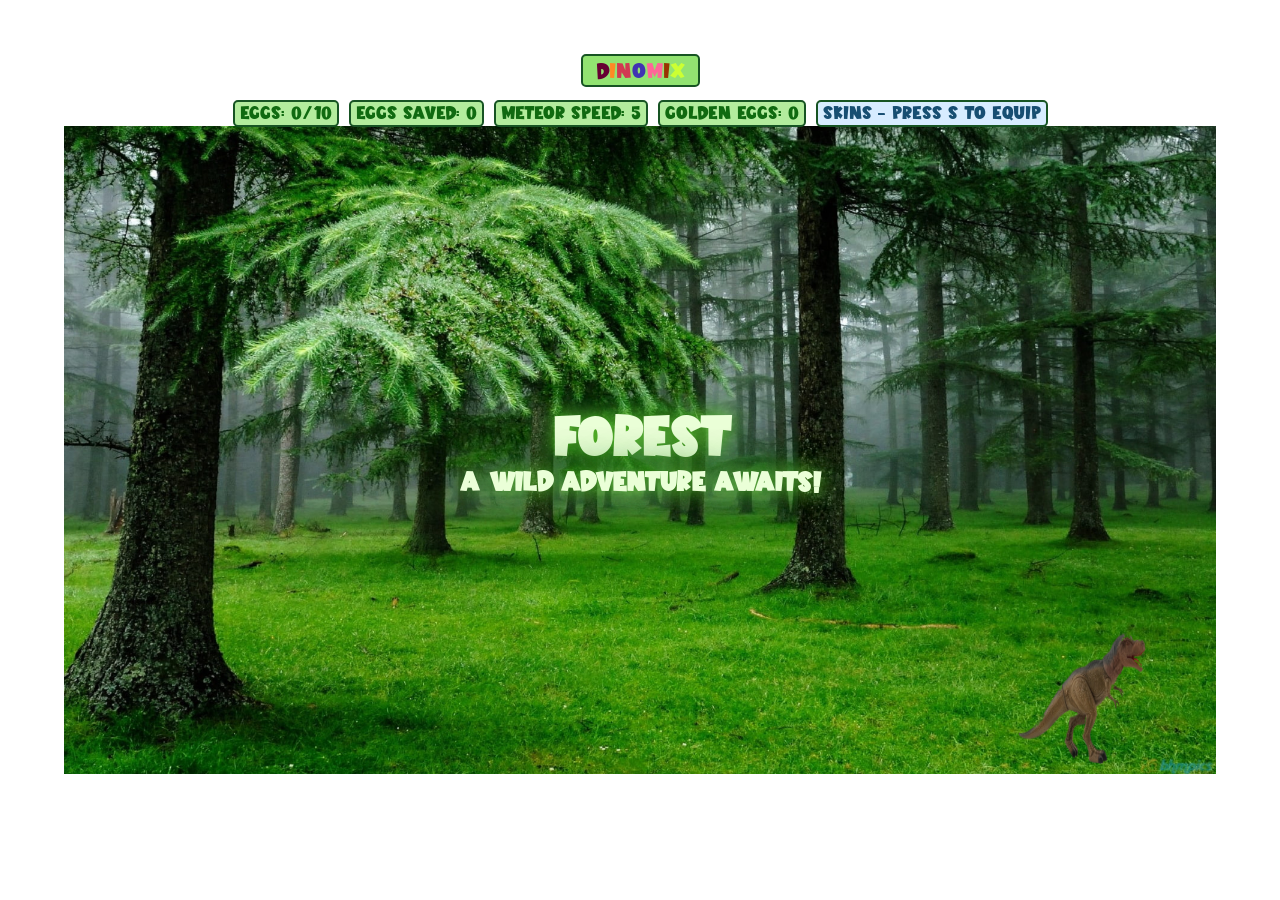
<file: index.html>
<!DOCTYPE html PUBLIC "-//W3C//DTD XHTML 1.0 Transitional//EN"
        "http://www.w3.org/TR/xhtml1/DTD/xhtml1-transitional.dtd">
<html xmlns="http://www.w3.org/1999/xhtml" xml:lang="en" lang="en">
<head>
    <title>Title</title>
    <link href="style.css" rel="stylesheet" type="text/css"/>
    <script src="https://ajax.googleapis.com/ajax/libs/jquery/3.5.1/jquery.min.js"></script>
    <script>

        function updateDatabase(userName, updateData) {
            $.ajax({
                url: 'https://9enfj7en82.execute-api.eu-central-1.amazonaws.com/dinomix/update', // Replace with your API Gateway endpoint
                type: 'POST',
                contentType: 'application/json',
                data: JSON.stringify({
                    user_id: userName,
                    prop: updateData
                }),
                success: function(response) {
                    console.log('Lambda response:', response);
                },
                error: function(xhr, status, error) {
                    console.error('Lambda call failed:', error);
                }
            });
        }

        $(function () {

            const BIOMES = [
                {
                    id: 'plain',
                    name: 'Forest',
                    subtitle: 'A wild adventure awaits!',
                    background: './background.jpg',
                    maxMeteorSpeed: 20,
                    eggsToUnlock: 10,
                    meteoriteImage: './meteor-green.png',
                    bannerColor: '#eaffd7',
                    bannerShadow: '0 0 20px #62c82e, 0 0 40px #1d6b24'
                },
                {
                    id: 'tundra',
                    name: 'Frosty Tundra',
                    subtitle: 'More eggs incoming!',
                    background: './background-tundra.png',
                    maxMeteorSpeed: 25,
                    eggsToUnlock: 25,
                    meteoriteImage: './meteor-blue.png',
                    iceEffects: true,
                    snow: true,
                    iceEggs: true,
                    bannerColor: '#F0F8FF',
                    bannerShadow: '0 0 20px #00aaff, 0 0 40px #0055ff'
                },
                {
                    id: 'volcano',
                    name: 'Volcano',
                    subtitle: 'Hot and fiery!',
                    background: './background-volcano.png',
                    maxMeteorSpeed: 30,
                    eggsToUnlock: 20,
                    meteoriteImage: './meteor-red.png',
                    burningDust: true,
                    bannerColor: '#961A2F',
                    bannerShadow: '0 0 20px #FF6347, 0 0 40px #FF0000'
                }
            ];
            const DEFAULT_METEORITE_FALL_STEP = 5;
            const GAME_WIDTH = 1152;
            const GAME_HEIGHT = 648;
            const STATUS_HEIGHT = 72;
            const DINO_WIDTH = 200;
            const DINO_HEIGHT = 159;
            const EGG_WIDTH = 74;
            const METEOR_WIDTH = 70;
            const ICE_EGGS_TO_UNLOCK = 5;
            // These sheets have 470x456 cells; the clipped fifth column is intentionally excluded.
            const SPRITE_FRAME_WIDTH = 470;
            const SPRITE_FRAME_HEIGHT = 456;
            const SPRITE_FRAME_COLUMNS = 4;
            const SPRITE_FRAME_ROWS = 4;
            const SPRITE_FRAME_COUNT = SPRITE_FRAME_COLUMNS * SPRITE_FRAME_ROWS;
            // Match the static dinosaur's ground baseline while normalizing each pose.
            const DINO_GROUND_LINE = 149;
            const FROST_SAURUS_STORAGE_KEY = 'dinomix.frostSaurusUnlocked';
            const EQUIPPED_SKIN_STORAGE_KEY = 'dinomix.equippedSkin';
            const DINO_ANIMATIONS = {
                default: { src: './dinosaurs/sprites-default.png', frames: [] },
                frost: { src: './dinosaurs/sprites-ice.png', frames: [] },
                lava: { src: './dinosaurs/sprites-lava.png', frames: [] }
            };
            const DINO_SPRITE_SHEET_BOUNDS = {
                // Tuned to match the original static dino proportions inside 200x159.
                default: { x: 8, y: 100, width: 448, height: 306 },
                frost: { x: 10, y: 105, width: 450, height: 304 },
                lava: { x: 4, y: 102, width: 462, height: 304 }
            };
            const DINO_FALLBACK_IMAGES = {};
            const SKINS = [
                { id: 'default', name: 'Dino Original', image: './dino1.png' },
                { id: 'frost', name: 'Frostosaurus', image: './dino-frost.png', unlockRequired: true }
            ];
            const SAFE_FALL_DISTANCE = DINO_WIDTH + Math.max(EGG_WIDTH, METEOR_WIDTH) + 10;
            const FALLING_OBJECT_MARGIN = 20;

            let speedEgg = 50;
            let speedMeteorite = 20;
            let meteoriteFallStep = DEFAULT_METEORITE_FALL_STEP;
            let counterMeteorites = 0;
            let counterEggs = 0;
            let counterSavedEggs = 0;
            let totalSavedEggs = 0;
            let counterGoldenEggs = 0;
            let counterIceEggs = 0;
            let frostSaurusUnlocked = false;
            let equippedSkin = 'default';
            let frostUnlockMessagePromise = null;
            try {
                frostSaurusUnlocked = window.localStorage.getItem(FROST_SAURUS_STORAGE_KEY) === 'true';
                equippedSkin = window.localStorage.getItem(EQUIPPED_SKIN_STORAGE_KEY) || 'default';
            } catch (error) {
                console.error('Could not load saved skin state:', error);
            }
            if (equippedSkin === 'frost' && !frostSaurusUnlocked) equippedSkin = 'default';
            let skinMenuOpen = false;
            let maxMeteorites = 100;
            let currentBiomeIndex = 0;
            let maxEggs = BIOMES[0].eggsToUnlock;
            let eggProcess = null;
            let eggSpawnTimer = null;
            let delayBetweenMeteorites = 500;
            let delayBetweenEggs = 2000;
            let meteoritePositionX = 0;
            let meteoriteActive = false;
            let meteoriteProcess = null;
            let meteoriteSpawnTimer = null;
            let eggPositionX = null;
            let maxMeteorSpeed = BIOMES[0].maxMeteorSpeed;
            let gameRunning = true;
            let gamePaused = false;
            let gameTimers = new Set();
            let dinosaurImmune = false;
            let dinosaurImmunityTimer = null;
            let dinoAnimationTimer = null;
            let dinoFacing = 'right';
            let currentDinoFrame = 0;
            let pressedMovementKeys = new Set();
            let eggInFlight = false;
            let eggSpawnScheduled = false;

            let timeScale = 1; // 1 = normal speed; higher values slow the game (e.g., 50)
            let slowActive = false;

            function sleep(ms) {
                return new Promise(resolve => {
                    let timer = setTimeout(function () {
                        gameTimers.delete(timer);
                        resolve();
                    }, ms);
                    gameTimers.add(timer);
                });
            }

            function gameInterval(callback, delay) {
                let timer = setInterval(function () {
                    if (gameRunning && !gamePaused) callback();
                }, delay);
                gameTimers.add(timer);
                return timer;
            }

            function clearGameTimers() {
                gameTimers.forEach(function (timer) {
                    clearTimeout(timer);
                    clearInterval(timer);
                });
                gameTimers.clear();
                dinosaurImmunityTimer = null;
                dinosaurImmune = false;
                dinoAnimationTimer = null;
                pressedMovementKeys.clear();
                meteoriteProcess = null;
                meteoriteSpawnTimer = null;
            }

            function renderDinosaurFrame() {
                const canvas = document.getElementById('dino');
                if (!canvas) return;
                const context = canvas.getContext('2d');
                context.clearRect(0, 0, DINO_WIDTH, DINO_HEIGHT);

                const animationId = equippedSkin === 'frost' && frostSaurusUnlocked
                    ? 'frost' : 'default';
                const animation = DINO_ANIMATIONS[animationId];
                const frame = animation.frames.length
                    ? animation.frames[currentDinoFrame % animation.frames.length] : null;
                const fallback = DINO_FALLBACK_IMAGES[animationId];
                context.save();
                if (dinoFacing === 'left') {
                    context.translate(DINO_WIDTH, 0);
                    context.scale(-1, 1);
                }
                if (frame) {
                    context.drawImage(frame, 0, 0);
                } else if (fallback && fallback.complete && fallback.naturalWidth) {
                    context.drawImage(fallback, 0, 0, DINO_WIDTH, DINO_HEIGHT);
                }
                context.restore();
            }

            function cacheDinosaurFrames(image, animationId) {
                        const animation = DINO_ANIMATIONS[animationId];
                        const bounds = DINO_SPRITE_SHEET_BOUNDS[animationId];
                        if (!animation || !bounds) {
                            console.error('Missing dinosaur animation metadata for:', animationId);
                            return;
                        }

                        animation.frames = [];
                        const scale = Math.min(
                            (DINO_WIDTH - 4) / bounds.width,
                            (DINO_HEIGHT - 4) / bounds.height
                        );
                        const destWidth = bounds.width * scale;
                        const destHeight = bounds.height * scale;
                        const destX = (DINO_WIDTH - destWidth) / 2;
                        const destY = DINO_GROUND_LINE - destHeight;

                        for (let row = 0; row < SPRITE_FRAME_ROWS; row++) {
                            for (let column = 0; column < SPRITE_FRAME_COLUMNS; column++) {
                                const frame = document.createElement('canvas');
                                frame.width = DINO_WIDTH;
                                frame.height = DINO_HEIGHT;
                                const frameContext = frame.getContext('2d');
                                frameContext.drawImage(
                                    image,
                                    column * SPRITE_FRAME_WIDTH + bounds.x,
                                    row * SPRITE_FRAME_HEIGHT + bounds.y,
                                    bounds.width,
                                    bounds.height,
                                    destX,
                                    destY,
                                    destWidth,
                                    destHeight
                                );
                                animation.frames.push(frame);
                            }
                        }

                        if (animation.frames.length !== SPRITE_FRAME_COUNT) {
                            console.error('Unexpected dinosaur sprite frame count:', animationId, animation.frames.length);
                        }
                        renderDinosaurFrame();
            }

            function prepareDinosaurAnimations() {
                        Object.keys(DINO_ANIMATIONS).forEach(function (animationId) {
                            const animation = DINO_ANIMATIONS[animationId];
                            const image = new Image();
                            image.onload = function () {
                                cacheDinosaurFrames(image, animationId);
                            };
                            image.onerror = function () {
                                console.error('Could not load dinosaur sprite sheet:', animation.src);
                            };
                            image.src = animation.src;
                        });

                        [
                            { id: 'default', src: './dino1.png' },
                            { id: 'frost', src: './dino-frost.png' }
                        ].forEach(function (skin) {
                            const image = new Image();
                            image.onload = renderDinosaurFrame;
                            image.onerror = function () {
                                console.error('Could not load dinosaur fallback image:', skin.src);
                            };
                            image.src = skin.src;
                            DINO_FALLBACK_IMAGES[skin.id] = image;
                        });
            }

            function isCheatPrefixInProgress(nextChar) {
                        const cheat = 'gimmeskins';
                        const candidate = (cheatBuffer + nextChar.toLowerCase()).toLowerCase().slice(-cheat.length);
                        for (let index = 0; index < candidate.length; index++) {
                            if (cheat.startsWith(candidate.slice(index))) return true;
                        }
                        return false;
            }

            function beginDinosaurMovement(keyCode, direction, nextLeft) {
                        $('#dino').css('left', nextLeft + 'px');
                        pressedMovementKeys.add(keyCode);
                        dinoFacing = direction;
                        const animationId = equippedSkin === 'frost' && frostSaurusUnlocked
                            ? 'frost' : 'default';
                        const frameCount = DINO_ANIMATIONS[animationId].frames.length;
                        if (frameCount) {
                            currentDinoFrame = (currentDinoFrame + 1) % frameCount;
                        }
                        if (!dinoAnimationTimer) {
                            renderDinosaurFrame();
                            dinoAnimationTimer = gameInterval(function () {
                                const activeAnimationId = equippedSkin === 'frost' && frostSaurusUnlocked
                                    ? 'frost' : 'default';
                                const activeFrameCount = DINO_ANIMATIONS[activeAnimationId].frames.length;
                                if (activeFrameCount) {
                                    currentDinoFrame = (currentDinoFrame + 1) % activeFrameCount;
                                }
                                renderDinosaurFrame();
                            }, 100);
                        } else {
                            renderDinosaurFrame();
                        }
            }

            function releaseDinosaurMovement(event) {
                if (event.keyCode !== 37 && event.keyCode !== 39) return;
                pressedMovementKeys.delete(event.keyCode);
                if (!pressedMovementKeys.size) {
                    if (dinoAnimationTimer) {
                        clearInterval(dinoAnimationTimer);
                        gameTimers.delete(dinoAnimationTimer);
                        dinoAnimationTimer = null;
                    }
                    return;
                }
                dinoFacing = pressedMovementKeys.has(37) ? 'left' : 'right';
                renderDinosaurFrame();
            }

            function centerGameStage() {
                let scale = Math.min(
                    1,
                    window.innerWidth / GAME_WIDTH,
                    window.innerHeight / (GAME_HEIGHT + 2 * STATUS_HEIGHT)
                );
                $('.center-screen').css('--game-scale', scale);
            }

            function randomFallPosition(objectWidth, avoidPosition) {
                const min = FALLING_OBJECT_MARGIN;
                const max = GAME_WIDTH - objectWidth - FALLING_OBJECT_MARGIN;
                if (avoidPosition === null) {
                    return Math.floor(Math.random() * (max - min + 1)) + min;
                }

                for (let attempt = 0; attempt < 100; attempt++) {
                    const position = Math.floor(Math.random() * (max - min + 1)) + min;
                    if (Math.abs(position - avoidPosition) >= SAFE_FALL_DISTANCE) return position;
                }

                return Math.abs(min - avoidPosition) >= Math.abs(max - avoidPosition) ? min : max;
            }

            function elementsTouch(first, second) {
                const a = first.getBoundingClientRect();
                const b = second.getBoundingClientRect();
                return a.left <= b.right && a.right >= b.left
                    && a.top <= b.bottom && a.bottom >= b.top;
            }

            function glowDinosaurOnCatch() {
                const dinosaur = document.getElementById('dino');
                if (dinosaurImmunityTimer) {
                    clearTimeout(dinosaurImmunityTimer);
                    gameTimers.delete(dinosaurImmunityTimer);
                }
                dinosaurImmune = true;
                dinosaur.classList.remove('dino-caught');
                void dinosaur.offsetWidth;
                dinosaur.classList.add('dino-caught');
                dinosaurImmunityTimer = setTimeout(function () {
                    gameTimers.delete(dinosaurImmunityTimer);
                    dinosaurImmunityTimer = null;
                    dinosaurImmune = false;
                    dinosaur.classList.remove('dino-caught');
                }, 2000);
                gameTimers.add(dinosaurImmunityTimer);
            }

            function endGame() {
                if (!gameRunning) return;
                gameRunning = false;
                clearGameTimers();
                $('#game-over').css('display', 'flex');
            }

            function clearEggSpawner() {
                if (eggProcess) {
                    clearInterval(eggProcess);
                    gameTimers.delete(eggProcess);
                    eggProcess = null;
                }
                if (eggSpawnTimer) {
                    clearTimeout(eggSpawnTimer);
                    gameTimers.delete(eggSpawnTimer);
                    eggSpawnTimer = null;
                }
                $('#canvas img[name="egg"]').remove();
                eggInFlight = false;
                eggSpawnScheduled = false;
                eggPositionX = null;
            }

            function showFrostSaurusUnlockMessage() {
                $('#frost-saurus-unlock').remove();
                gamePaused = true;
                const message = $('<div>', {
                    id: 'frost-saurus-unlock',
                    class: 'frost-saurus-unlock'
                }).append(
                    $('<div>').text('Congratulation for getting the Frostosaurus skin'),
                    $('<img>', { src: './dino-frost.png', alt: 'Frostosaurus skin' })
                );
                $('#canvas').append(message);
                frostUnlockMessagePromise = new Promise(function (resolve) {
                    const timer = setTimeout(function () {
                        gameTimers.delete(timer);
                        message.fadeOut(300, function () {
                            $(this).remove();
                            if (gameRunning && !skinMenuOpen) gamePaused = false;
                            resolve();
                        });
                    }, 4700);
                    gameTimers.add(timer);
                }).then(function () {
                    frostUnlockMessagePromise = null;
                });
            }

            function unlockFrostSaurus() {
                if (frostSaurusUnlocked) return;
                frostSaurusUnlocked = true;
                try {
                    window.localStorage.setItem(FROST_SAURUS_STORAGE_KEY, 'true');
                } catch (error) {
                    console.error('Could not save Frost-saurus unlock state:', error);
                }
                showFrostSaurusUnlockMessage();
            }

            function getAvailableSkins() {
                return SKINS.filter(function (skin) {
                    return !skin.unlockRequired || frostSaurusUnlocked;
                });
            }

            function renderSkinMenu() {
                const menu = $('#skin-menu');
                const availableSkins = getAvailableSkins();
                menu.empty();
                menu.append($('<h2>').text('Choose your dinosaur'));
                const choices = $('<div>', { class: 'skin-choices' });
                availableSkins.forEach(function (skin, index) {
                    const card = $('<button>', {
                        type: 'button',
                        class: 'skin-card' + (skin.id === equippedSkin ? ' selected' : ''),
                        'data-skin-id': skin.id
                    }).append(
                        $('<img>', { src: skin.image, alt: skin.name }),
                        $('<span>').text(skin.name)
                    );
                    card.on('click', function () {
                        selectSkin(index);
                    });
                    choices.append(card);
                });
                menu.append(choices);
                menu.append($('<p>').text('← → to browse · Enter to equip · Esc to close'));
            }

            function selectSkin(index) {
                const availableSkins = getAvailableSkins();
                if (!availableSkins.length) return;
                selectedSkinIndex = (index + availableSkins.length) % availableSkins.length;
                $('#skin-menu .skin-card').removeClass('selected')
                    .eq(selectedSkinIndex).addClass('selected');
            }

            let selectedSkinIndex = 0;

            function openSkinMenu() {
                if (!gameRunning || skinMenuOpen || $('#frost-saurus-unlock').length) return;
                gamePaused = true;
                skinMenuOpen = true;
                $('#skin-menu').css({display: 'flex', opacity: 0});
                const availableSkins = getAvailableSkins();
                selectedSkinIndex = Math.max(0, availableSkins.findIndex(function (skin) {
                    return skin.id === equippedSkin;
                }));
                renderSkinMenu();
                $('#skin-menu').stop(true, true).animate({opacity: 1}, 220);
            }

            function closeSkinMenu(shouldEquip) {
                if (!skinMenuOpen) return;
                if (shouldEquip) {
                    const selectedSkin = getAvailableSkins()[selectedSkinIndex];
                    if (selectedSkin) {
                        equippedSkin = selectedSkin.id;
                        renderDinosaurFrame();
                        try {
                            window.localStorage.setItem(EQUIPPED_SKIN_STORAGE_KEY, equippedSkin);
                        } catch (error) {
                            console.error('Could not save equipped skin:', error);
                        }
                    }
                }
                skinMenuOpen = false;
                $('#skin-menu').stop(true, true).animate({opacity: 0}, 220, function () {
                    $(this).hide();
                    $(this).empty();
                    if (gameRunning) gamePaused = false;
                });
            }

            function startGame() {
                clearGameTimers();
                clearEggSpawner();
                gameRunning = true;
                frostUnlockMessagePromise = null;
                skinMenuOpen = false;
                $('#skin-menu').hide().empty();
                speedEgg = 50;
                speedMeteorite = 20;
                meteoriteFallStep = DEFAULT_METEORITE_FALL_STEP;
                counterMeteorites = 0;
                counterEggs = 0;
                counterSavedEggs = 0;
                totalSavedEggs = 0;
                counterGoldenEggs = 0;
                counterIceEggs = 0;
                maxMeteorites = 100;
                currentBiomeIndex = 0;
                maxEggs = BIOMES[0].eggsToUnlock;
                delayBetweenMeteorites = 500;
                delayBetweenEggs = 2000;
                meteoritePositionX = 0;
                meteoriteActive = false;
                eggPositionX = null;
                maxMeteorSpeed = BIOMES[0].maxMeteorSpeed;
                timeScale = 1;
                slowActive = false;
                gamePaused = true;
                eggInFlight = false;
                eggSpawnScheduled = false;
                stopSnow();
                applyBiomeVisuals();
                updateBiomeCounterVisibility();
                dinoFacing = 'right';
                currentDinoFrame = 0;
                $('#canvas').empty().append(
                    $('<canvas>', {
                        id: 'dino',
                        name: 'dino',
                        width: DINO_WIDTH,
                        height: DINO_HEIGHT
                    }).css({left: '950px', top: '480px', position: 'absolute'})
                );
                renderDinosaurFrame();
                $('#game-over').hide();
                updateStatus();
                showBiomeBanner(getCurrentBiome());
                gameInterval(function () {
                    meteoriteFallStep = Math.min(maxMeteorSpeed, meteoriteFallStep + 1);
                    updateStatus();
                }, 5000);
                Promise.resolve(frostUnlockMessagePromise).then(showCountdown).then(function () {
                    if (!gameRunning) return;
                    gamePaused = false;
                    meteoriteFall();
                    eggFall();
                });
            }

            function resetMeteoriteSpeed() {
                meteoriteFallStep = DEFAULT_METEORITE_FALL_STEP;
            }

            function getCurrentBiome() {
                return BIOMES[currentBiomeIndex];
            }

            function applyBiomeVisuals() {
                const biome = getCurrentBiome();
                $('#canvas').css('background-image', 'url("' + biome.background + '")');
                $('#canvas').css('background-repeat', 'no-repeat');
                $('#canvas').css('background-size', 'contain, cover');
                $('#canvas').toggleClass('ice-biome', Boolean(biome.iceEffects));
                $('#meteorit').attr('src', biome.meteoriteImage || './meteor-green.png');
                if (biome.snow) {
                    if (!snowInterval) startSnow();
                } else {
                    stopSnow();
                }
                if (biome.burningDust) {
                    if (!volcanoDustInterval) startVolcanoDust();
                } else {
                    stopVolcanoDust();
                }
            }

            function showBiomeBanner(biome) {
                if (!biome.name) return;
                $('#biome-banner').remove();
                const banner = $('<div>', {id: 'biome-banner'}).css({
                    position: 'absolute',
                    top: '50%',
                    left: '50%',
                    transform: 'translate(-50%, -50%)',
                    fontSize: '48px',
                    fontWeight: 'bold',
                    color: biome.bannerColor || '#fff',
                    textShadow: biome.bannerShadow || '0 0 20px rgba(255, 255, 255, 0.8)',
                    zIndex: 999,
                    pointerEvents: 'none',
                    textAlign: 'center'
                }).text(biome.name);
                if (biome.subtitle) {
                    banner.append('<br/>').append(
                        $('<span>').css('font-size', '24px').text(biome.subtitle)
                    );
                }
                $('#canvas').append(banner);
                sleep(3000).then(() => {
                    banner.fadeOut(600, function () { $(this).remove(); });
                });
            }

            function showCountdown() {
                gamePaused = true;
                return new Promise(function (resolve) {
                    let number = 3;
                    function showNextNumber() {
                        const countdown = $('<div>', {id: 'biome-countdown', class: 'biome-countdown'}).text(number);
                        $('#biome-countdown').remove();
                        $('#canvas').append(countdown);
                        sleep(1000).then(function () {
                            countdown.remove();
                            if (number === 1) {
                                gamePaused = false;
                                resolve();
                                return;
                            }
                            number--;
                            showNextNumber();
                        });
                    }
                    showNextNumber();
                });
            }

            function advanceToNextBiome() {
                if (currentBiomeIndex >= BIOMES.length - 1) return false;
                clearEggSpawner();
                if (meteoriteProcess) {
                    clearInterval(meteoriteProcess);
                    gameTimers.delete(meteoriteProcess);
                    meteoriteProcess = null;
                }
                if (meteoriteSpawnTimer) {
                    clearTimeout(meteoriteSpawnTimer);
                    gameTimers.delete(meteoriteSpawnTimer);
                    meteoriteSpawnTimer = null;
                }
                $('#meteorit').remove();
                meteoriteActive = false;
                currentBiomeIndex++;
                const biome = getCurrentBiome();
                counterMeteorites = 0;
                counterEggs = 0;
                counterSavedEggs = 0;
                counterGoldenEggs = 0;
                counterIceEggs = 0;
                maxMeteorites = 100;
                maxEggs = biome.eggsToUnlock;
                maxMeteorSpeed = biome.maxMeteorSpeed;
                resetMeteoriteSpeed();
                applyBiomeVisuals();
                showBiomeBanner(biome);
                updateStatus();
                updateBiomeCounterVisibility();
                highlightBiomeCounter();
                showCountdown().then(function () {
                    if (!gameRunning) return;
                    gamePaused = false;
                    meteoriteFall();
                    eggFall();
                });
                return true;
            }

            function scheduleMeteoriteFall(delay) {
                if (meteoriteSpawnTimer) {
                    clearTimeout(meteoriteSpawnTimer);
                    gameTimers.delete(meteoriteSpawnTimer);
                }
                meteoriteSpawnTimer = setTimeout(function () {
                    gameTimers.delete(meteoriteSpawnTimer);
                    meteoriteSpawnTimer = null;
                    if (gamePaused) {
                        scheduleMeteoriteFall(250);
                        return;
                    }
                    meteoriteFall();
                }, delay);
                gameTimers.add(meteoriteSpawnTimer);
            }

            function completeLevelWithCheat() {
                if (currentBiomeIndex >= BIOMES.length - 1) return;
                totalSavedEggs += Math.max(0, maxEggs - counterSavedEggs);
                counterSavedEggs = Math.max(counterSavedEggs, maxEggs);
                updateDatabase("dino_god67", {"eggsSaved": totalSavedEggs});
                advanceToNextBiome();
            }

            function scheduleEggFall(delay) {
                if (eggInFlight || eggSpawnScheduled) return;
                eggSpawnScheduled = true;
                eggSpawnTimer = setTimeout(function () {
                    gameTimers.delete(eggSpawnTimer);
                    eggSpawnTimer = null;
                    eggSpawnScheduled = false;
                    if (!gameRunning || counterEggs >= maxEggs) return;
                    if (gamePaused) {
                        scheduleEggFall(250);
                        return;
                    }
                    eggFall();
                }, delay);
                gameTimers.add(eggSpawnTimer);
            }

            let snowInterval = null;

            function initSnowGround() {
                if ($('#snow-ground').length) return;
                $('#canvas').append('<canvas id="snow-ground" style="position:absolute;bottom:0;left:0;z-index:997;pointer-events:none;"></canvas>');
                const c = document.getElementById('snow-ground');
                c.width = 1152;
                c.height = 80;
            }

            function addSnowToGround(x) {
                const c = document.getElementById('snow-ground');
                if (!c) return;
                const ctx = c.getContext('2d');
                // Each landed flake adds a soft white blob, slowly building up a pile
                const radius = Math.random() * 7 + 4;
                ctx.beginPath();
                ctx.ellipse(x, c.height, radius, radius * 0.55, 0, Math.PI, 0);
                ctx.fillStyle = 'rgba(255,255,255,0.75)';
                ctx.fill();
            }

            function clearSnowGround() {
                const c = document.getElementById('snow-ground');
                if (c) {
                    c.getContext('2d').clearRect(0, 0, c.width, c.height);
                    $(c).remove();
                }
            }

            function startSnow() {
                initSnowGround();
                snowInterval = gameInterval(function () {
                    let left = Math.random() * 1130;
                    let size = Math.floor(Math.random() * 16) + 8;
                    let duration = Math.random() * 4 + 3;
                    let drift = Math.floor(Math.random() * 41) - 20;
                    let id = 'sf' + Date.now() + Math.random().toString(36).slice(2);
                    $('#canvas').append(
                        '<span id="' + id + '" class="snowflake" style="left:' + left + 'px;width:' + size + 'px;height:' + size + 'px;--snow-drift:' + drift + 'px;animation-duration:' + duration + 's;"></span>'
                    );
                    let timer = setTimeout(function () {
                        gameTimers.delete(timer);
                        addSnowToGround(left + drift);
                        $('#' + id).remove();
                    }, duration * 1000);
                    gameTimers.add(timer);
                }, 150);
            }

            function stopSnow() {
                if (snowInterval) {
                    clearInterval(snowInterval);
                    gameTimers.delete(snowInterval);
                }
                snowInterval = null;
                $('.snowflake').remove();
                clearSnowGround();
            }

            let volcanoDustInterval = null;

            function startVolcanoDust() {
                volcanoDustInterval = gameInterval(function () {
                    const left = Math.random() * GAME_WIDTH;
                    const top = Math.random() * GAME_HEIGHT * 0.45;
                    const size = Math.random() * 5 + 3;
                    const duration = Math.random() * 4 + 3.5;
                    const middleDrift = Math.floor(Math.random() * 261) - 130;
                    const lateDrift = Math.floor(Math.random() * 261) - 130;
                    const endDrift = middleDrift + Math.floor(Math.random() * 161) - 80;
                    const id = 'vd' + Date.now() + Math.random().toString(36).slice(2);
                    $('#canvas').append(
                        '<span id="' + id + '" class="volcano-dust" style="left:' + left + 'px;top:' + top + 'px;width:' + size + 'px;height:' + size + 'px;--wind-mid:' + middleDrift + 'px;--wind-late:' + lateDrift + 'px;--wind-end:' + endDrift + 'px;animation-duration:' + duration + 's;"></span>'
                    );
                    const timer = setTimeout(function () {
                        gameTimers.delete(timer);
                        $('#' + id).remove();
                    }, duration * 1000);
                    gameTimers.add(timer);
                }, 140);
            }

            function stopVolcanoDust() {
                if (volcanoDustInterval) {
                    clearInterval(volcanoDustInterval);
                    gameTimers.delete(volcanoDustInterval);
                }
                volcanoDustInterval = null;
                $('.volcano-dust').remove();
            }

            // Secret cheat code listener
            let cheatBuffer = '';
            document.addEventListener('keypress', function (e) {
                cheatBuffer += e.key.toLowerCase();
                if (!gameRunning || gamePaused) return;
                if (cheatBuffer.length > 10) cheatBuffer = cheatBuffer.slice(-10);
                if (cheatBuffer.endsWith('iddqd')) {
                    cheatBuffer = '';
                    completeLevelWithCheat();
                } else if (cheatBuffer.endsWith('m8;8hi')) {
                    // Silent slowdown cheat
                    cheatBuffer = '';
                    timeScale = 50;
                    slowActive = true;
                } else if (cheatBuffer.endsWith('back')) {
                    cheatBuffer = '';
                    // Restore normal speed without changing the current biome.
                    timeScale = 1;
                    slowActive = false;
                    applyBiomeVisuals();
                } else if (cheatBuffer.endsWith('tundra')) {
                    cheatBuffer = '';
                    completeLevelWithCheat();
                } else if (cheatBuffer.endsWith('gimmeskins')) {
                    cheatBuffer = '';
                    if (frostSaurusUnlocked) {
                        showFrostSaurusUnlockMessage();
                    } else {
                        unlockFrostSaurus();
                    }
                }
            });

            function updateStatus() {
                $('#status-1').text("Eggs: " + counterEggs + "/" + maxEggs);
                $('#status-2').text("Eggs saved: " + counterSavedEggs);
                $('#status-3').text("Golden eggs: " + counterGoldenEggs);
                $('#status-4').text("Meteor speed: " + meteoriteFallStep);
                $('#status-5').text("Ice eggs: " + counterIceEggs + "/" + ICE_EGGS_TO_UNLOCK);
            }

            function updateBiomeCounterVisibility() {
                const biome = getCurrentBiome();
                $('#status-3').css('display', biome.id === 'plain' ? 'block' : 'none');
                $('#status-5').css('display', biome.iceEggs ? 'block' : 'none');
            }

            function highlightBiomeCounter() {
                const counter = getCurrentBiome().iceEggs ? $('#status-5')[0] : $('#status-3')[0];
                counter.classList.remove('status-highlight');
                void counter.offsetWidth;
                counter.classList.add('status-highlight');
            }

            function performMeteoriteFall(object, process) {
                if (!gameRunning || gamePaused) return;
                let top = $(object).css('top');
                let top1 = parseFloat(top.replace("px", ""));
                let newTop = top1 + (meteoriteFallStep / timeScale);
                $(object).css('top', newTop + "px");

                const meteorite = $(object)[0];
                const dinosaur = $('#dino')[0];
                if (meteorite && dinosaur && elementsTouch(meteorite, dinosaur)) {
                    if (dinosaurImmune) {
                        $(object).remove();
                        clearInterval(process);
                        gameTimers.delete(process);
                        if (meteoriteProcess === process) meteoriteProcess = null;
                        meteoriteActive = false;
                        if (counterMeteorites < maxMeteorites) {
                            scheduleMeteoriteFall(delayBetweenMeteorites);
                        }
                    } else {
                        $('#dino').css('filter', 'opacity(0.5) drop-shadow(0 0 0 red)');
                        endGame();
                    }
                    return;
                }
                if (top1 > 530) {
                    let impact = $(object).position().left - 25;
                    let uniqueTimestamp = Math.round(+new Date() / 1000).toString();
                    $("#canvas").append("<img src=\"./meteor-crater.png\" style=\"width:120px; left:" + impact + "px; top:580px; position: absolute\" id=\"crater" + uniqueTimestamp + "\" name=\"crater" + uniqueTimestamp + "\" />");

                    sleep(1500).then(() => {
                        $('#crater' + uniqueTimestamp).fadeOut(30);
                        $('#crater' + uniqueTimestamp).remove();
                    });

                    $(object).remove();
                    clearInterval(process);
                    gameTimers.delete(process);
                    if (meteoriteProcess === process) meteoriteProcess = null;
                    meteoriteActive = false;

                    if (counterMeteorites < maxMeteorites) {
                        scheduleMeteoriteFall(delayBetweenMeteorites);
                    }
                }
            }

            function performEggFall(object, process) {
                if (!gameRunning || gamePaused) return;
                let top = $(object).css('top');
                let top1 = parseFloat(top.replace("px", ""));
                let newTop = top1 + (6 / timeScale);
                $(object).css('top', newTop + "px");
                const eggElement = $(object)[0];
                const dinosaur = $('#dino')[0];
                const caught = eggElement && dinosaur && elementsTouch(eggElement, dinosaur);
                const caughtIceEgg = caught && eggElement.classList.contains('ice-egg');
                if (caught || newTop > 550) {
                    clearInterval(process);
                    gameTimers.delete(process);
                    if (eggProcess === process) eggProcess = null;
                    eggInFlight = false;
                    eggPositionX = null;

                    if (caught) {
                        // caught
                        $(object).remove();
                        glowDinosaurOnCatch();
                        counterSavedEggs++;
                        totalSavedEggs++;
                        if (caughtIceEgg) {
                            counterIceEggs++;
                            if (counterIceEggs >= ICE_EGGS_TO_UNLOCK) {
                                unlockFrostSaurus();
                            }
                        }
                        updateDatabase("dino_god67", {"eggsSaved": totalSavedEggs});
                        updateStatus();
                        if (counterSavedEggs >= maxEggs) {
                            advanceToNextBiome();
                            return;
                        }
                    } else {

                        // break
                        const biome = getCurrentBiome();
                        const redTint = 'linear-gradient(rgba(255, 0, 0, 0.25), rgba(255, 0, 0, 0.25)), ';
                        $('#canvas').css('background-image', redTint + 'url("' + biome.background + '")');

                        $(object).attr('src', 'egg-white-2.png');
                        sleep(50).then(() => {
                            $(object).attr('src', 'egg-white-3.png');
                        });
                        sleep(50).then(() => applyBiomeVisuals());
                        sleep(1000).then(() => $(object).remove());
                    }
                    if (counterEggs < maxEggs) {
                        scheduleEggFall(delayBetweenEggs);
                    }
                }
            }


            function meteoriteFall() {
                if (!gameRunning || counterMeteorites >= maxMeteorites) return;
                counterMeteorites++;
                let pos = randomFallPosition(METEOR_WIDTH, eggInFlight ? eggPositionX : null);
                meteoritePositionX = pos
                meteoriteActive = true;
                let meteoriteImage = getCurrentBiome().meteoriteImage || './meteor-green.png';
                $("#canvas").append("<img src=\"" + meteoriteImage + "\" style=\"left:" + pos + "px; top:0px; width: 70px; position: absolute\" id=\"meteorit\" name=\"meteorit\" />");
                meteoriteProcess = gameInterval(function () {
                    let d = performMeteoriteFall('#meteorit', meteoriteProcess);
                }, speedMeteorite);
            }

            function eggFall() {
                if (!gameRunning || eggInFlight || counterEggs >= maxEggs) return;
                eggInFlight = true;
                counterEggs++;
                const biome = getCurrentBiome();
                const isSpecialEgg = counterEggs % 5 === 0;
                const isIceEgg = isSpecialEgg && biome.iceEggs;
                const isGoldenEgg = isSpecialEgg && !biome.iceEggs;
                if (isGoldenEgg) {
                    counterGoldenEggs++;
                }
                updateStatus();
                let pos = randomFallPosition(EGG_WIDTH, meteoriteActive ? meteoritePositionX : null);
                eggPositionX = pos;
                const specialEggClass = isIceEgg ? "ice-egg" : (isGoldenEgg ? "golden-egg" : "");
                const eggClass = specialEggClass ? " class='" + specialEggClass + "'" : "";
                $("#canvas").append("<img src=\"./egg-white-1.png\" style=\"left:" + pos + "px; top:0px; width: 74px; position: absolute\" id=\"egg\" name=\"egg\"" + eggClass + " />");
                eggProcess = gameInterval(function () {
                    d = performEggFall('#egg', eggProcess);
                }, speedEgg);
            }


            document.onkeydown = function (e) {
                if (!gameRunning) return;
                if (skinMenuOpen) {
                    if (e.key === 'ArrowLeft' || e.key === 'ArrowRight') {
                        e.preventDefault();
                        selectSkin(selectedSkinIndex + (e.key === 'ArrowRight' ? 1 : -1));
                    } else if (e.key === 'Enter') {
                        e.preventDefault();
                        closeSkinMenu(true);
                    } else if (e.key === 'Escape') {
                        closeSkinMenu(false);
                    }
                    return;
                }
                if ((e.key === 's' || e.key === 'S') && !gamePaused) {
                    const cheatInProgress = isCheatPrefixInProgress(e.key);
                    if (!cheatInProgress) {
                        openSkinMenu();
                        return;
                    }
                }
                if (gamePaused) return;
                switch (e.keyCode) {
                    case 37:
                        let left = $('#dino').css('left');
                        let left1 = parseInt(left.replace("px", ""));
                        if (left1 <= 5) { break}
                        beginDinosaurMovement(37, 'left', left1 - 15);
                        break;
                    case 39:
                        let right = $('#dino').css('left');
                        let right1 = parseInt(right.replace("px", ""));
                        if (right1 >= 950) { break}
                        beginDinosaurMovement(39, 'right', right1 + 15);
                        break;
                }
            };

            document.addEventListener('keyup', releaseDinosaurMovement);
            window.addEventListener('blur', function () {
                if (dinoAnimationTimer) {
                    clearInterval(dinoAnimationTimer);
                    gameTimers.delete(dinoAnimationTimer);
                    dinoAnimationTimer = null;
                }
                pressedMovementKeys.clear();
            });
            $('#respawn').on('click', startGame);
            window.addEventListener('resize', centerGameStage);
            centerGameStage();
            prepareDinosaurAnimations();
            startGame();

        });

    </script>


</head>
<html>

<div class="center-screen">
    <div id="header">
        <h1><span style='color:#660033;'>D</span>
            <span style='color:#ff8a24;'>I</span>
            <span style='color:#d23852;'>N</span>
            <span style='color:#4033b2;'>O</span>
            <span style='color:#ff6699;'>M</span>
            <span style='color:#993300;'>I</span>
            <span style='color:#ccff33;'>X</span></h1>
        <div class="left">
            <div class="status-text" id="status-1">
                Eggs: ??/??
            </div>
            <div class="status-text" id="status-2">
                Eggs saved: 0
            </div>
            <div class="status-text" id="status-4">
                Meteor speed: 0
            </div>
            <div class="status-text" id="status-3">
                Golden eggs: 0
            </div>
            <div class="status-text" id="status-5">
                Ice eggs: 0/5
            </div>
            <div class="status-text skin-shortcut" id="skin-shortcut">
                SKINS - press S to equip
            </div>
        </div>
    </div>

    <div id="skin-menu" role="dialog" aria-modal="true" aria-label="Choose a dinosaur skin"></div>

    <div style="max-width:1152px; max-height:648px; position: absolute; background-image: url('./background.jpg'); background-repeat: no-repeat; background-size: contain, cover;   height: 648px; width: 1152px;"
         id="canvas" name="canvas">

        <img src="./dino1.png" style="left:950px; top:480px; position: absolute" id="dino" name="dino"/>
    </div>

</div>

<div id="game-over" role="dialog" aria-modal="true" aria-labelledby="game-over-title">
    <div class="game-over-content">
        <h2 id="game-over-title">You have fallen</h2>
        <button id="respawn" type="button">Respawn</button>
    </div>
</div>

</html>
</div>
</html>
</file>
<file: style.css>
@font-face {
    font-family: 'dinosaurregular';
    src: url('ttf/dinosaur-webfont.woff2') format('woff2'),
    url('ttf/dinosaur-webfont.woff') format('woff');
    font-weight: normal;
    font-style: normal;

}

*,
*::before,
*::after {
    box-sizing: border-box;
}

a {
    text-decoration: none;
    color: inherit;
    cursor: pointer;
}

button {
    background-color: transparent;
    color: inherit;
    border-width: 0;
    padding: 0;
    cursor: pointer;
}

figure {
    margin: 0;
}

ul, ol, dd {
    margin: 0;
    padding: 0;
    list-style: none;
}

h1, h2, h3, h4, h5, h6 {
    margin: 0;
    font-size: inherit;
    font-weight: inherit;
}

p {
    margin: 0;
}

cite {
    font-style: normal;
}

fieldset {
    border-width: 0;
    padding: 0;
    margin: 0;
}

body {
    font-family: 'dinosaurregular';
    margin: 0;
    overflow: hidden;
}

h1 {
    color: #175423;
    font-size: larger;
    left: auto;
    right: auto;
    border: 2px solid #175423;
    padding: 5px 13px 5px 13px;
    margin-bottom: 10px;
    border-radius: 5px;
    background-color: #92e371;
    line-height: 100%;
    text-align: center;
}

.center-screen {
    position: fixed;
    top: 50%;
    left: 50%;
    width: 1152px;
    height: 648px;
    display: block;
    overflow: visible;
    transform: translate(-50%, -50%) scale(var(--game-scale, 1));
    transform-origin: center center;
}

#header-text {

}

.status-text {
    display: inline;
    text-align: center;
    border: 2px solid #175423;
    padding: 5px;
    border-radius: 5px;
    background-color: #b3ec9d;
    line-height: 80%;
    color: #106a10;
}

.status-highlight {
    animation: status-counter-glow 1s ease-out;
}

@keyframes status-counter-glow {
    0%, 100% {
        box-shadow: none;
    }
    20%, 75% {
        box-shadow: 0 0 12px 4px #fff176, 0 0 24px 8px rgba(255, 193, 7, 0.75);
    }
}

#header {
    top: -72px;
    left: 0;
    height: auto;
    position: absolute;
    z-index: 100;
    width: 100%;
    padding: 0;
}

#header h1 {
    display: table;
    margin: 0 auto 10px;
}

#canvas {
    top: 0;
    left: 0;
    overflow: hidden;
}

.dino-caught {
    animation: dino-catch-glow 2s ease-out;
}

@keyframes dino-catch-glow {
    0%, 100% {
        filter: brightness(1);
    }
    10%, 90% {
        filter: brightness(1.2) drop-shadow(0 0 3px #71889e) drop-shadow(0 0 5px #a9c2da);
    }
}

.left {
    top: 46px;
    left: 0;
    position: absolute;
    display: flex;
    justify-content: center;
    gap: 10px;
    width: 100%;
}

#dino {
    display: block;
    z-index: 1000;
}

.hit {
    background-color: SlateGray;
    -webkit-opacity: 20%;
    opacity: 0.20;
}

.golden-egg {
    filter: drop-shadow(0 0 4px rgba(113, 136, 158, 0.95))
        drop-shadow(0 0 10px rgba(113, 136, 158, 0.8));
    animation: golden-sparkle 0.85s ease-in-out infinite alternate;
}

.ice-egg {
    filter: sepia(1) saturate(2.5) hue-rotate(155deg) brightness(1.15)
        drop-shadow(0 0 6px #87eaff) drop-shadow(0 0 12px #d6faff);
    animation: ice-egg-shimmer 0.85s ease-in-out infinite alternate;
}

@keyframes ice-egg-shimmer {
    from { filter: sepia(1) saturate(2.2) hue-rotate(155deg) brightness(1.1) drop-shadow(0 0 4px #87eaff); }
    to { filter: sepia(1) saturate(2.8) hue-rotate(155deg) brightness(1.2) drop-shadow(0 0 9px #d6faff); }
}

.frost-saurus-unlock {
    position: absolute;
    top: 50%;
    left: 50%;
    z-index: 1200;
    transform: translate(-50%, -50%);
    padding: 18px 24px;
    border: 2px solid #d6faff;
    border-radius: 12px;
    background: rgba(18, 73, 111, 0.94);
    box-shadow: 0 0 18px #87eaff, 0 0 36px rgba(135, 234, 255, 0.7);
    color: #effcff;
    font-size: 26px;
    text-align: center;
    pointer-events: none;
}

.frost-saurus-unlock img {
    display: block;
    width: 150px;
    height: 130px;
    object-fit: contain;
    margin: 12px auto 0;
    filter: drop-shadow(0 0 12px #a8f3ff);
}

.skin-shortcut {
    background: #d7ecff;
    color: #174e72;
}

#skin-menu {
    position: fixed;
    inset: 0;
    z-index: 1800;
    display: none;
    flex-direction: column;
    align-items: center;
    justify-content: center;
    gap: 20px;
    background: rgba(8, 21, 35, 0.78);
    color: #f5fbff;
    text-align: center;
    opacity: 0;
}

#skin-menu h2 {
    font-size: 40px;
    text-shadow: 0 0 14px #83dfff;
}

.skin-choices {
    display: flex;
    gap: 24px;
    padding: 18px;
    border: 2px solid rgba(198, 239, 255, 0.8);
    border-radius: 20px;
    background: linear-gradient(145deg, rgba(33, 75, 96, 0.95), rgba(27, 38, 67, 0.96));
    box-shadow: 0 0 24px rgba(109, 220, 255, 0.45), inset 0 0 20px rgba(255, 255, 255, 0.08);
}

.skin-card {
    display: flex;
    width: 220px;
    min-height: 235px;
    flex-direction: column;
    align-items: center;
    justify-content: center;
    gap: 12px;
    border: 2px solid rgba(255, 255, 255, 0.3);
    border-radius: 14px;
    color: #fff;
    font: inherit;
    font-size: 22px;
    transition: background-color 160ms ease, border-color 160ms ease, transform 160ms ease;
}

.skin-card img {
    width: 170px;
    height: 145px;
    object-fit: contain;
}

.skin-card.selected {
    border-color: #fff;
    background: rgba(255, 255, 255, 0.34);
    box-shadow: 0 0 18px rgba(255, 255, 255, 0.8);
    transform: translateY(-4px);
}

#skin-menu p {
    font-size: 18px;
}

@keyframes snowfall {
    0%   { transform: translateY(-10px) translateX(0); opacity: 0.9; }
    50%  { transform: translateY(320px) translateX(0); opacity: 0.7; }
    100% { transform: translateY(650px) translateX(var(--snow-drift)); opacity: 0; }
}

.snowflake {
    position: absolute;
    top: 0;
    display: block;
    background:
        linear-gradient(0deg, transparent 44%, #fff 45% 55%, transparent 56%),
        linear-gradient(60deg, transparent 44%, #fff 45% 55%, transparent 56%),
        linear-gradient(120deg, transparent 44%, #fff 45% 55%, transparent 56%);
    pointer-events: none;
    z-index: 998;
    animation: snowfall linear infinite;
    user-select: none;
}

@keyframes burning-dust-fall {
    0%   { transform: translate(0, -20px) rotate(0deg); opacity: 0; }
    12%  { opacity: 0.95; }
    40%  { transform: translate(var(--wind-mid), 250px) rotate(110deg); opacity: 0.8; }
    72%  { transform: translate(var(--wind-late), 470px) rotate(220deg); opacity: 0.65; }
    100% { transform: translate(var(--wind-end), 680px) rotate(360deg); opacity: 0; }
}

.volcano-dust {
    position: absolute;
    border-radius: 50%;
    background: radial-gradient(circle, #fff5b5 0%, #ff7a19 45%, rgba(160, 25, 0, 0) 78%);
    box-shadow: 0 0 5px rgba(255, 105, 0, 0.8);
    pointer-events: none;
    z-index: 998;
    animation: burning-dust-fall linear forwards;
}

#game-over {
    position: fixed;
    inset: 0;
    z-index: 2000;
    display: none;
    align-items: center;
    justify-content: center;
    background: #c62828;
    color: #fff;
    text-align: center;
}

.game-over-content h2 {
    margin-bottom: 24px;
    font-size: clamp(36px, 7vw, 72px);
    text-shadow: 0 3px 8px rgba(0, 0, 0, 0.3);
}

#respawn {
    border: 2px solid #fff;
    border-radius: 8px;
    padding: 12px 28px;
    background: #fff;
    color: #c62828;
    font: inherit;
    font-size: 24px;
    transition: background-color 150ms ease, color 150ms ease;
}

#respawn:hover,
#respawn:focus-visible {
    background: transparent;
    color: #fff;
}

.biome-countdown {
    position: absolute;
    top: 68%;
    left: 50%;
    z-index: 1000;
    color: #fff;
    font-size: 72px;
    font-weight: bold;
    line-height: 1;
    pointer-events: none;
    text-shadow: 0 0 12px rgba(0, 0, 0, 0.8), 0 0 24px rgba(255, 255, 255, 0.8);
    transform: translate(-50%, -50%);
    animation: biome-countdown-zoom 1s ease-in forwards;
}

#canvas.ice-biome #meteorit {
    filter: drop-shadow(0 0 10px #74dcff) saturate(1.25);
}

#canvas.ice-biome img[id^="crater"] {
    filter: drop-shadow(0 0 6px #5edfff);
}

@keyframes biome-countdown-zoom {
    0% {
        opacity: 0;
        transform: translate(-50%, -50%) scale(0.35);
    }
    20% {
        opacity: 1;
    }
    75% {
        opacity: 1;
        transform: translate(-50%, -50%) scale(1.1);
    }
    100% {
        opacity: 0;
        transform: translate(-50%, -50%) scale(1.7);
    }
}
    from {
        filter: sepia(1) saturate(5) hue-rotate(350deg) brightness(1.1) contrast(1.05)
            drop-shadow(0 0 3px rgba(255, 200, 60, 0.9))
            drop-shadow(0 0 6px rgba(255, 245, 160, 0.7));
    }
    to {
        filter: sepia(1) saturate(5) hue-rotate(350deg) brightness(1.35) contrast(1.1)
            drop-shadow(0 0 6px rgba(255, 230, 120, 1))
            drop-shadow(0 0 14px rgba(255, 255, 190, 0.95));
    }
}
</file>
